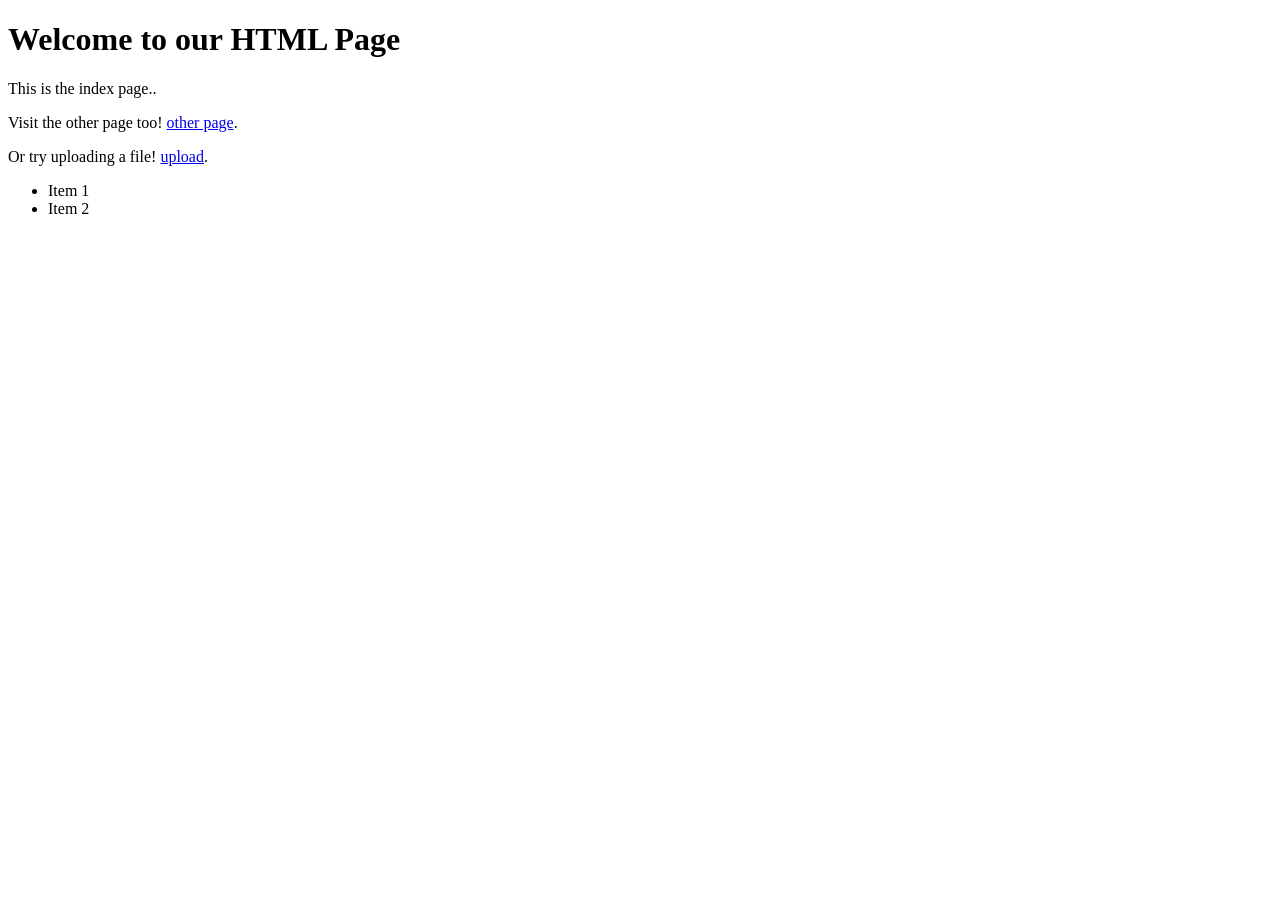
<file: data_website2/text/html/index.html>
<!DOCTYPE html>
<html>
<head>
    <title>Simple HTML Page</title>
	<link rel="icon" href="data:,">
<body>
    <h1>Welcome to our HTML Page</h1>
	<p>This is the index page.</a>.</p></p>
    <p>Visit the other page too! <a href="other.html">other page</a>.</p></p>
    <p>Or try uploading a file! <a href="upload.html">upload</a>.</p></p>
    <ul>
        <li>Item 1</li>
        <li>Item 2</li>
    </ul>
</body>
</html>
</file>
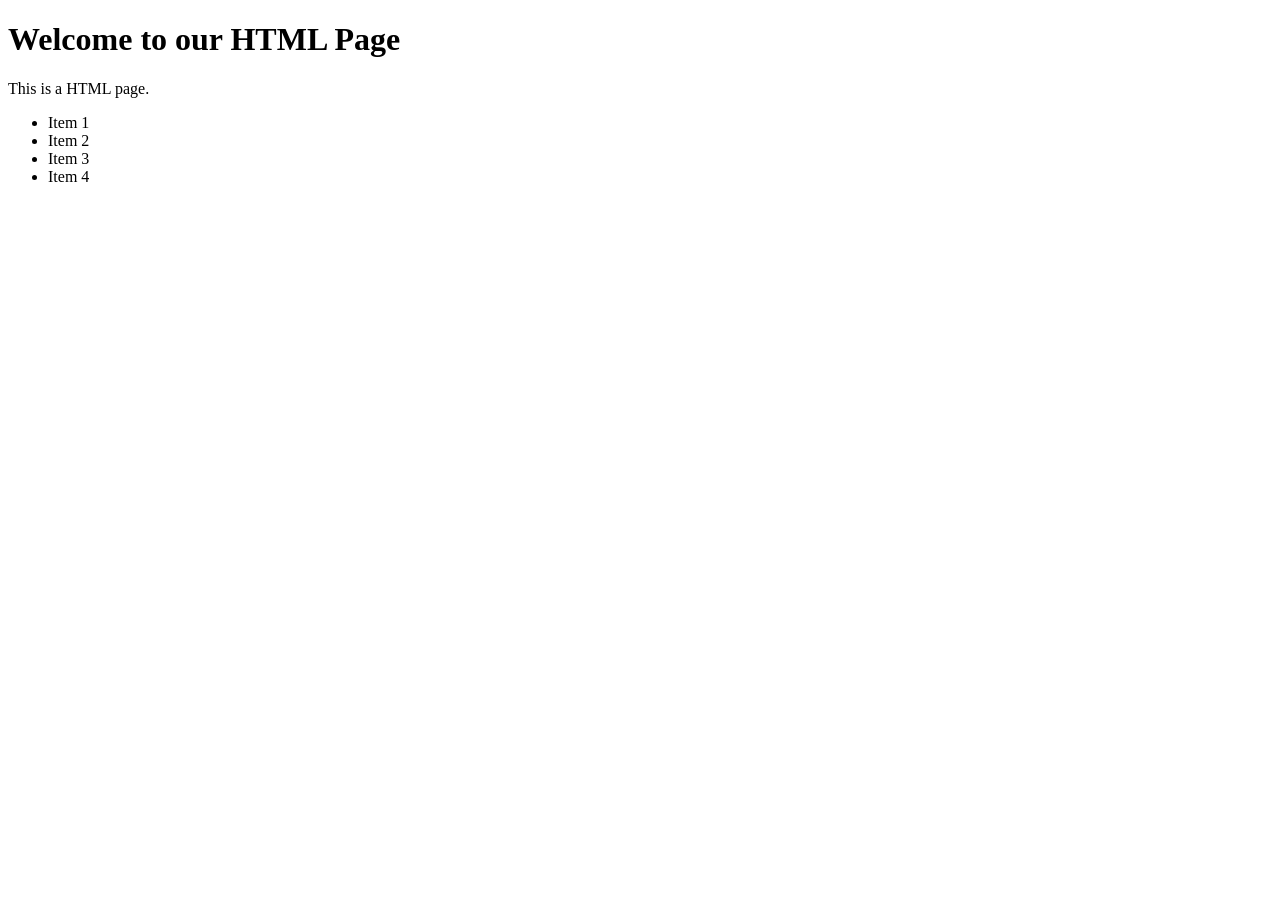
<file: data_website2/text/html/index2.html>
<!DOCTYPE html>
<html>
<head>
    <title>Simple HTML Page</title>
	<link rel="icon" href="data:,">
</head>
<body>
    <h1>Welcome to our HTML Page</h1>
    <p>This is a HTML page.</p>
    <ul>
        <li>Item 1</li>
        <li>Item 2</li>
        <li>Item 3</li>
        <li>Item 4</li>
    </ul>
</body>
</html>
</file>
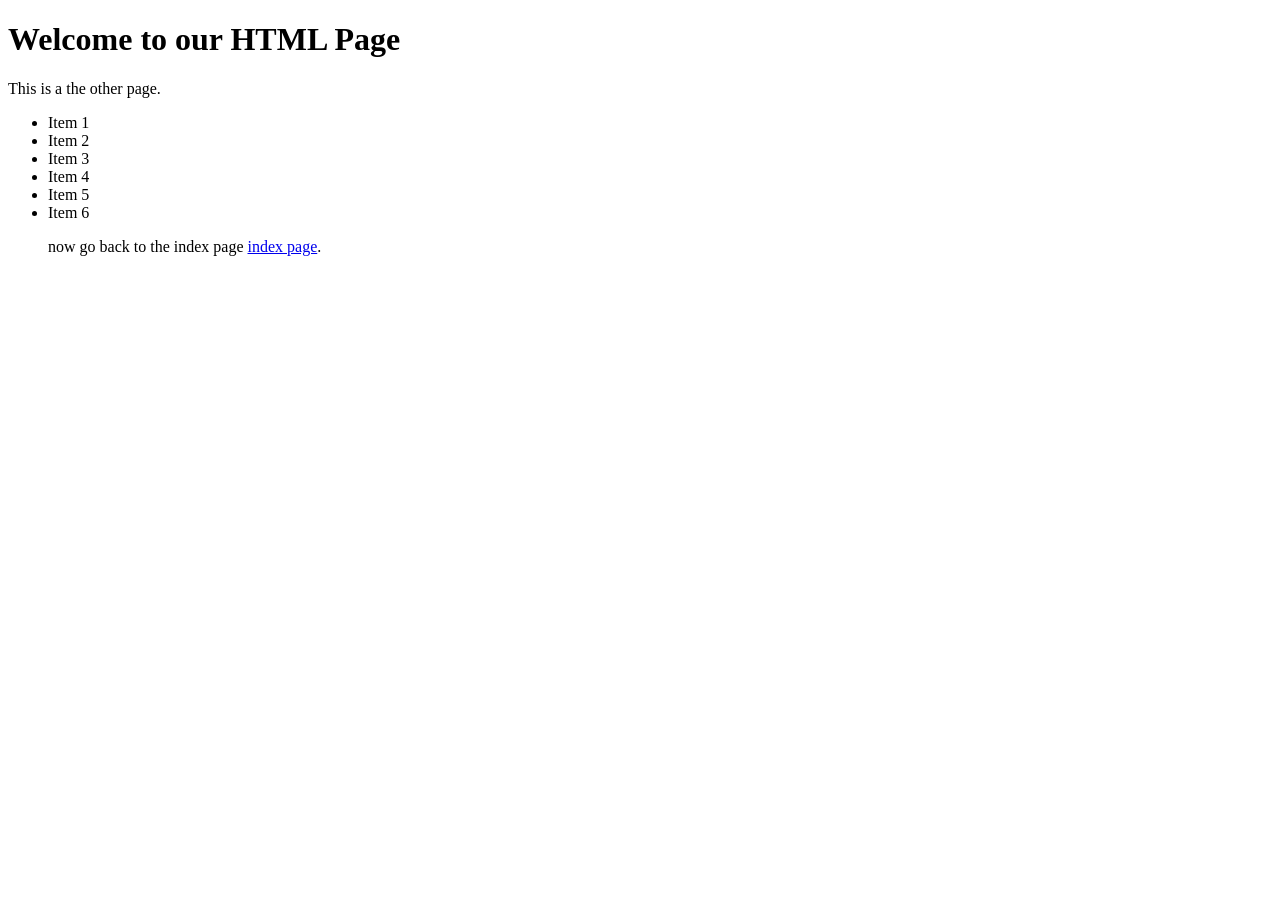
<file: data_website2/text/html/other.html>
<!DOCTYPE html>
<html>
<head>
    <title>Simple HTML Page</title>
	<link rel="icon" href="data:,">
</head>
<body>
    <h1>Welcome to our HTML Page</h1>
    <p>This is a the other page.</p>
    <ul>
        <li>Item 1</li>
        <li>Item 2</li>
		<li>Item 3</li>
        <li>Item 4</li>
		<li>Item 5</li>
        <li>Item 6</li>
		<p>now go back to the index page <a href="index.html">index page</a>.</p></p>

    </ul>
</body>
</html>
</file>
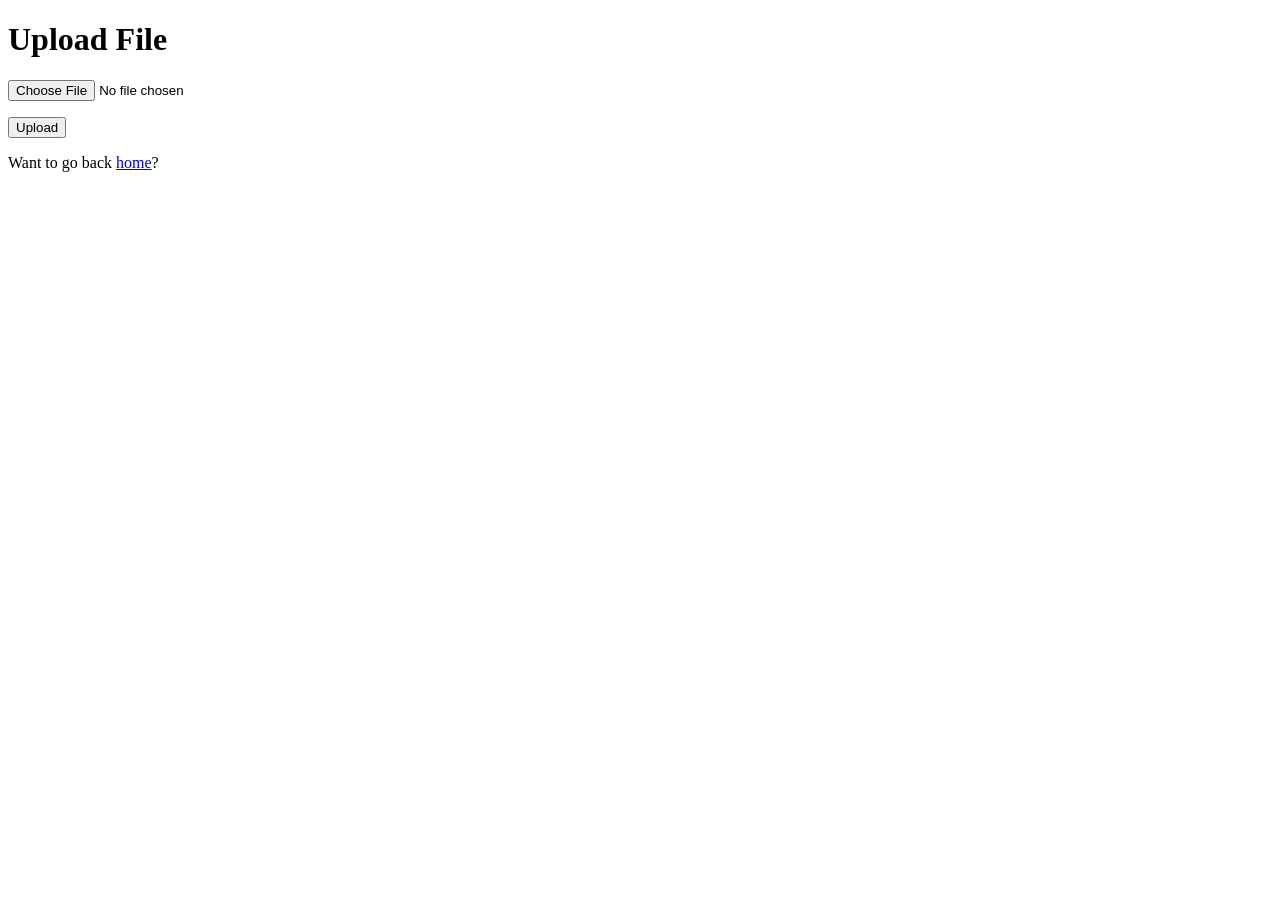
<file: data_website2/text/html/upload.html>
<!DOCTYPE html>
<html>
<head>
	<title>Upload File</title>
	<link rel="icon" href="data:,">
</head>
<body>
	<h1>Upload File</h1>
	<form enctype="multipart/form-data" action="../cgi-bin/upload.py" method="post">
		<p><input type="file" name="filename" /></p>
		<P><input type="submit" value="Upload" /></p>
	</form>
	<p>Want to go back <a href="index.html">home</a>?</p></p>
</body>
</html>
</file>
